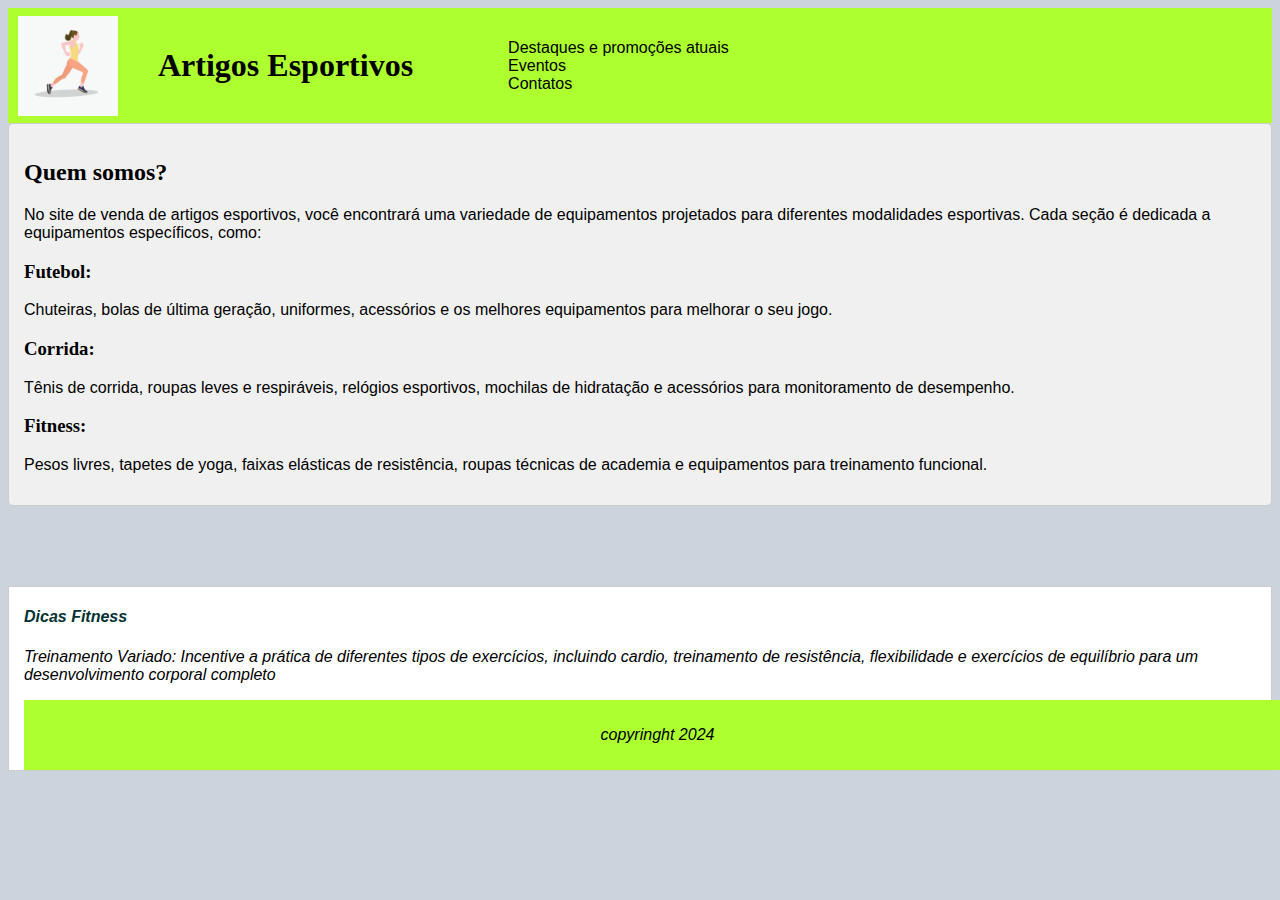
<file: index.html>
<!DOCTYPE html>
<html lang="pt-br">
<head>
    <meta charset="UTF-8">
    <meta name="viewport" content="width=device-width, initial-scale=1.0">
    <link rel="shortcut icon" href="imagens/logo/favicon.ico"/> 
    <title>Artigos Esportivos</title>
    <link rel="stylesheet" type="text/css" href="estilos/layout.css">
</head>
<body>
    <header> 
        <img src="imagens/fitimagem.jpg" alt="logo do site"/>
        <h1>Artigos Esportivos</h1>
        <nav>
            <ul> 
                <li><a href="paginas/sobre.html">Destaques e promoções atuais</a></li>
                <li><a href="paginas/contato.html">Eventos</a></li>
                <li><a href="paginas/contato.html">Contatos</a></li>
            </ul>
           </nav>
    </header>
    <main> 
            <section>
                <h2>Quem somos?</h2>
                <p>No site de venda de artigos esportivos, você encontrará uma variedade de equipamentos projetados para diferentes modalidades esportivas. Cada seção é dedicada a equipamentos específicos, como:</p>
            </section>
            <section>
                <h3>Futebol:</h3>
                <p>Chuteiras, bolas de última geração, uniformes, acessórios e os melhores equipamentos para melhorar o seu jogo.</p>
            </section>
            <section>
                <h3>Corrida:</h3>
                <p>Tênis de corrida, roupas leves e respiráveis, relógios esportivos, mochilas de hidratação e acessórios para monitoramento de desempenho.</p>
            </section>
            <section>
                <h3>Fitness:</h3>
                <p>Pesos livres, tapetes de yoga, faixas elásticas de resistência, roupas técnicas de academia e equipamentos para treinamento funcional.</p>
            </section>
    </main>
    <article>
        <h4>Dicas Fitness </h4>
            <p>Treinamento Variado: Incentive a prática de diferentes tipos de exercícios, incluindo cardio, treinamento de resistência, flexibilidade e exercícios de equilíbrio para um desenvolvimento corporal completo</p>
    <footer>
      <p> copyringht 2024 </p>  
    </footer>
</body>
</html>
</file>
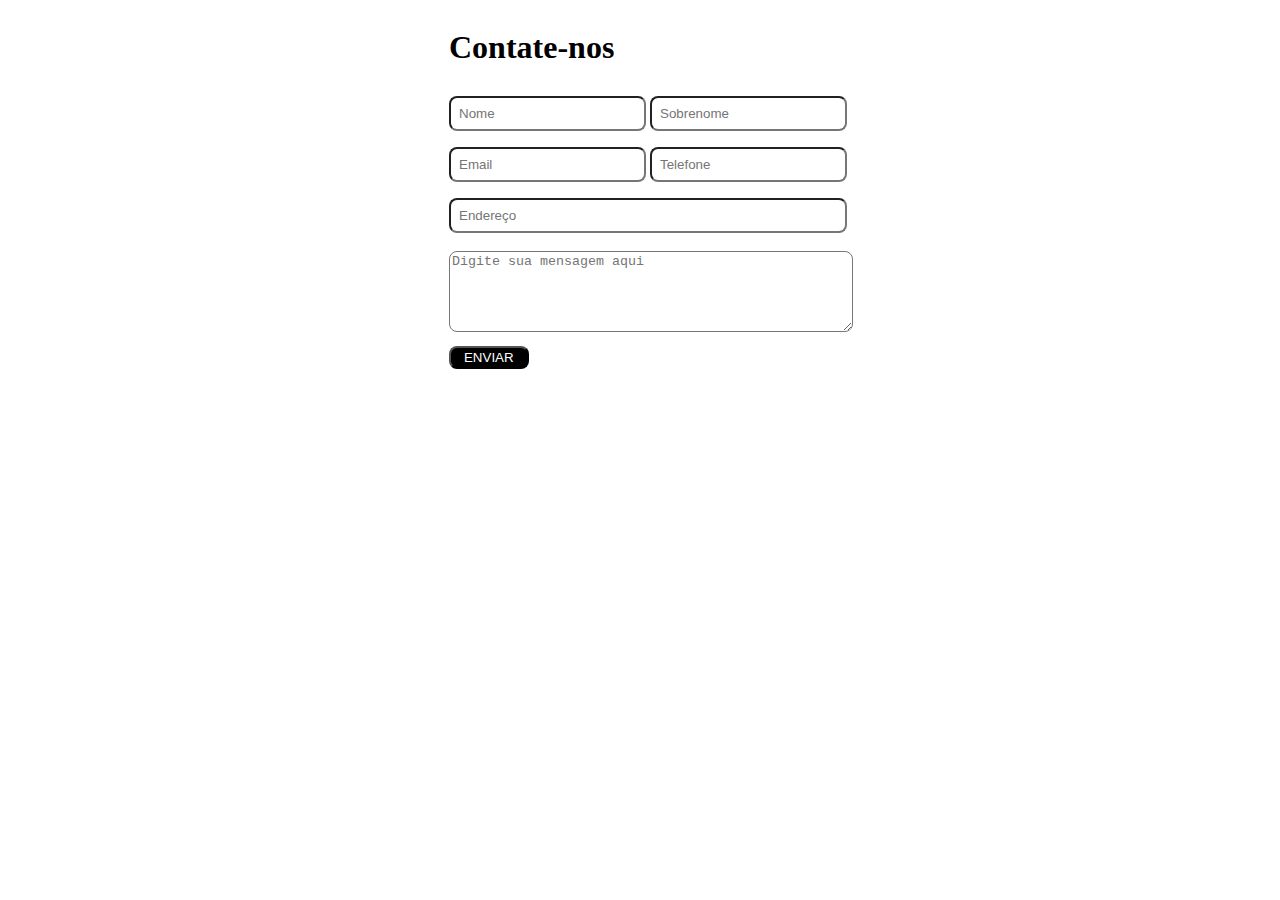
<file: paginas/contato.html>
<!DOCTYPE html>
<html lang="pt-br">
<head>
    <meta charset="UTF-8">
    <meta name="viewport" content="width=device-width, initial-scale=1.0">
    <title>Contatos</title>
    <link rel="stylesheet" href="../estilos/formulario.css">
</head>
<body>
    <form> 
        <h1> Contate-nos</h1>
        <section>
            <input type="text" name="nome" placeholder="Nome" required>
            <input type="email" name="email" placeholder="Sobrenome" required>
        </section>
        <section>
            <input type="text" name="nome" placeholder="Email" required>
            <input type="text" name="nome" placeholder="Telefone" required>
        </section>
        <input id="linha" type="text" name="nome" placeholder="Endereço" required>
        <textarea rows="5"name="comentario" placeholder="Digite sua mensagem aqui" riquired></textarea>
        <section>
            <button type="submit">ENVIAR</button>
        </section>
    </form>
</body>
</html>
</file>
<file: estilos/layout.css>
body{
    font-family: sans-serif;
    background-color:rgb(203, 212, 220);
}
header{
    background-color:greenyellow;
    color:black;
    padding: 10px;
    height: 95px; /* Ajuste a altura conforme necessário */
    display: flex;
    align-items: center;
}
header img{
    width: 100px; 
}
header h1{
    margin: 40px;
    font-family: 'Times New Roman', Times, serif;
}
h2,h3{
    font-family:'Times New Roman', Times, serif;
}
li{
    list-style:none;
}
a{
    text-decoration: none;
    color:black;
    padding: 15px;
}
main{ 
    padding: 15px;
    background-color: #f0f0f0; 
    border: 1px solid #ccc;
    border-radius: 5px;
}
article{
background-color:#ffffff;
border: 1px solid #ccc;
margin-top: 80px; /* Espaçamento acima*/
padding-right: 15x;
padding-left: 15px;
}
article h4{
    color:rgb(1, 49, 49);
    font-style: italic;
}
article p{
    font-style: italic;
}
footer{
    bottom: 0; /* Alinha o footer ao fundo da página */
    width: 100%; 
    background-color:greenyellow;
    color: black;
    text-align: center;
    padding: 10px;
}
</file>
<file: estilos/formulario.css>
body{
    width: 100%;
    height: 100%;
    display: flex;
    justify-content: center;
    align-items: center;
}
input{
    margin-top: 8px;
    margin-bottom: 8px;
    border-radius: 8px;
    padding:8px;
}
textarea{
    margin-top: 10px;
    margin-bottom: 10px;
    border-radius: 8px;
    width: 100%;
}
button{
    padding: 2px;
    cursor: pointer;
    width:20%;
    border-radius: 8px;
    background-color: black;
    color:white;
}
#linha{
    width:95%;
}
</file>
